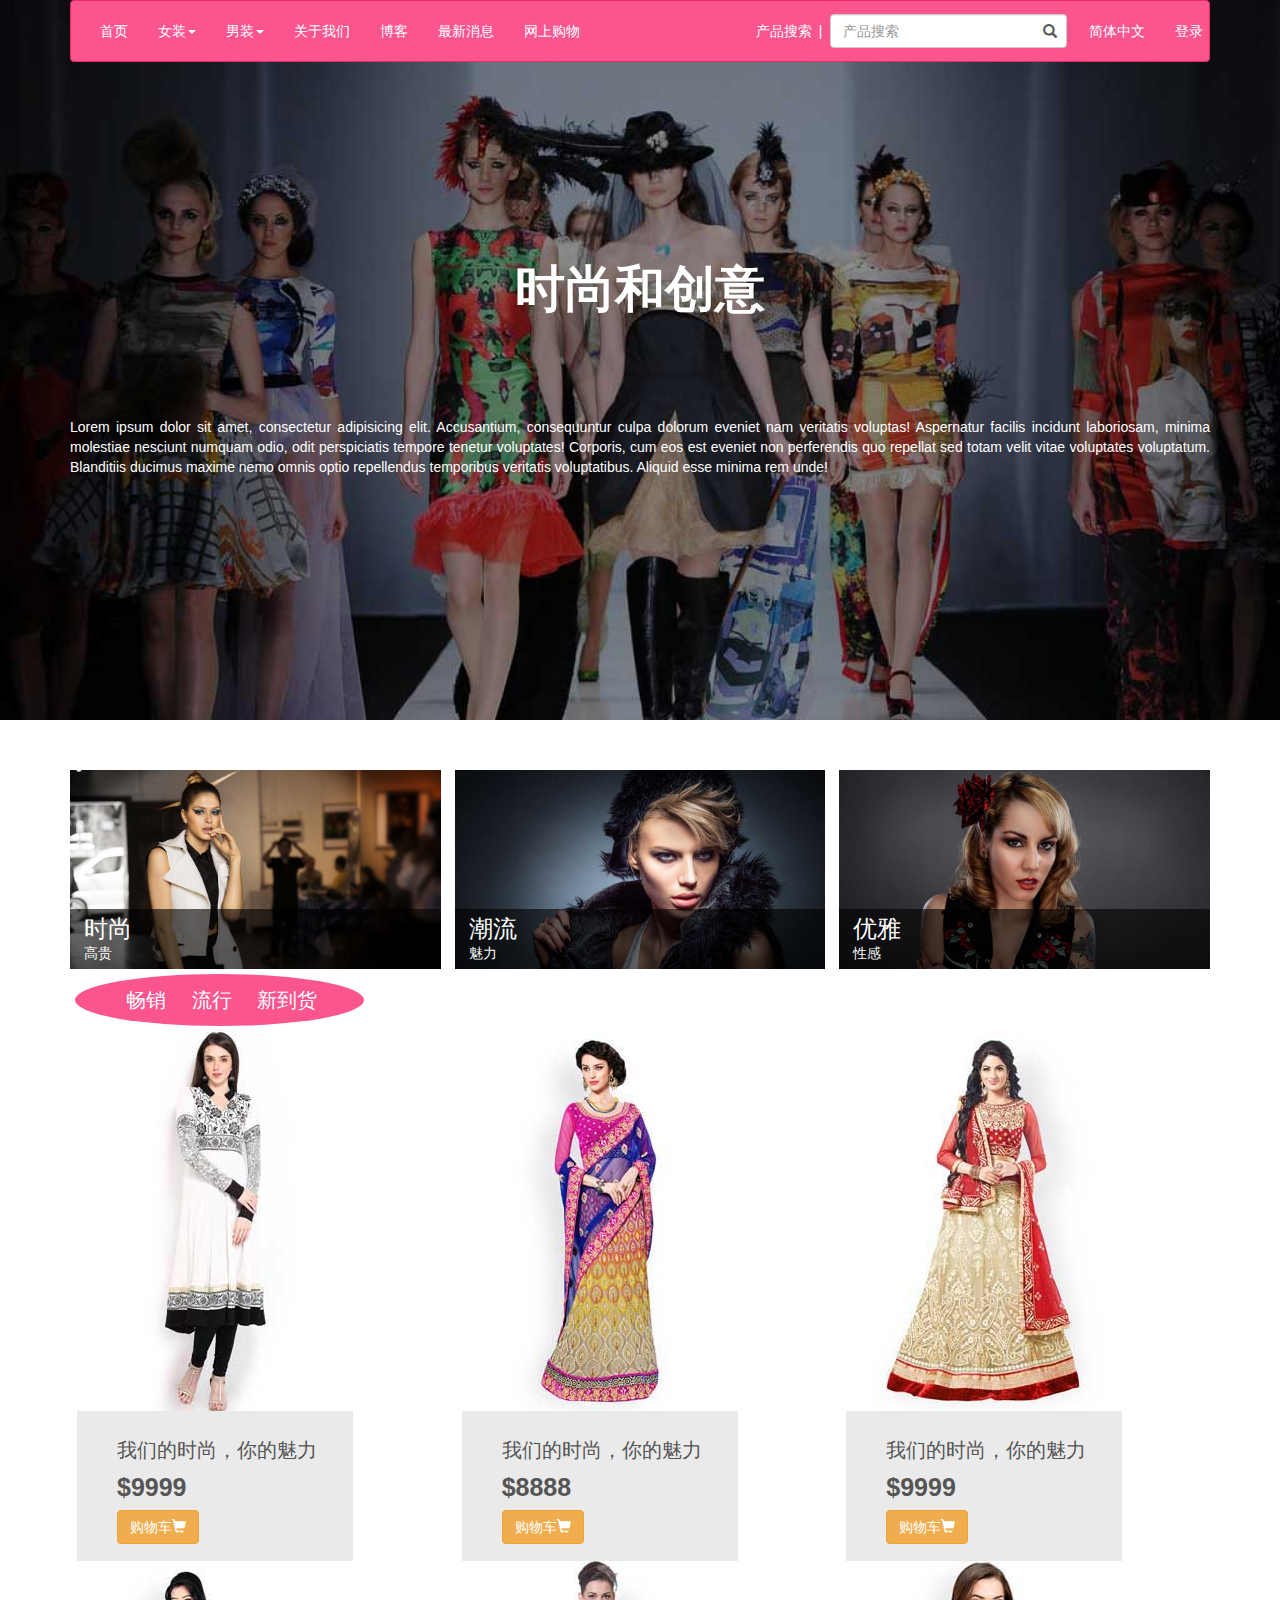
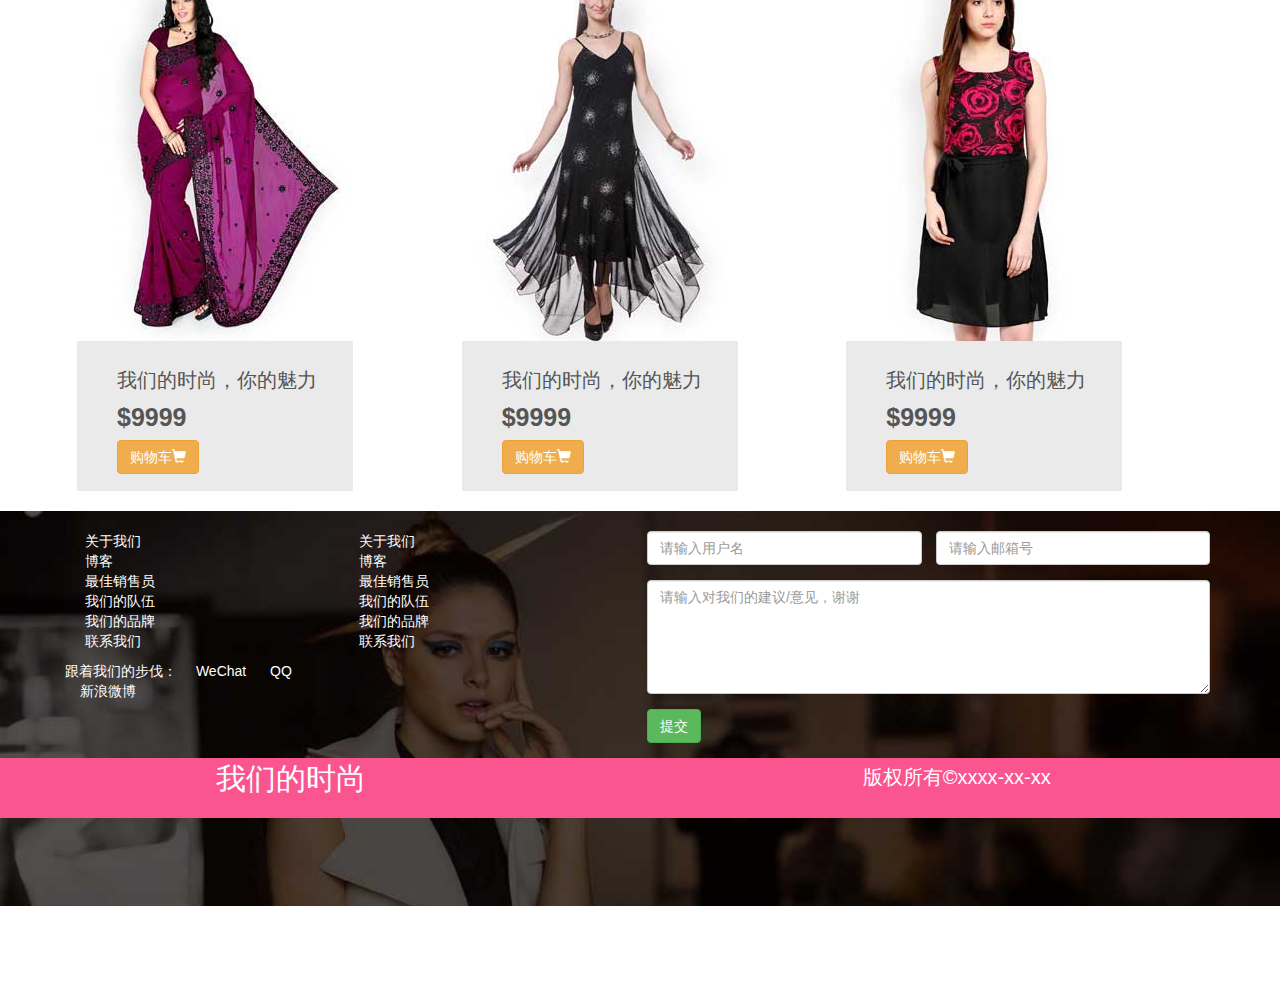
<file: index.html>
<!DOCTYPE html>
<html>
<head lang="en">
  <meta charset="utf-8">
  <meta http-equiv="X-UA-Compatible" content="IE=edge">
  <meta name="viewport" content="width=device-width, initial-scale=1">
  <title>电商网站-项目</title>
  <link href="css/bootstrap.css" rel="stylesheet">
  <link rel="stylesheet" href="css1/index.css"/>
  <!--[if lt IE 9]>
  <script src="js/html5shiv.min.js"></script>
  <script src="js/respond.min.js"></script>
  <![endif]-->
  <style>
    /*div{  border: 1px solid #000;}*/
  </style>
</head>
<body>
<!--header-->
  <div class="header">
    <div class="container">
      <!--导航条-->
      <div class="navbar navbar-default">
        <div class="container">
          <!--导航条头部 = 品牌 + 汉堡包-->
          <div class="navbar-header">
            <a class="navbar-brand" href="#"></a>
            <a class="navbar-toggle" href="#menu" data-toggle="collapse">
              <span class="icon-bar"></span>
              <span class="icon-bar"></span>
              <span class="icon-bar"></span>
            </a>
          </div>
          <!--导航条折叠部分-->
          <div id="menu" class="collapse navbar-collapse">
            <!--折叠部分左侧的导航菜单-->
            <ul class="nav navbar-nav">
              <li><a href="#" class="active">首页</a></li>
              <li class="dropdown">
                <a href="#" data-toggle="dropdown">女装<span class="caret"></span></a>
                <ul class="dropdown-menu">
                  <li><a href="product.html">上衣</a></li>
                  <li class="divider"></li>
                  <li><a href="product.html">裙子</a></li>
                  <li class="divider"></li>
                  <li><a href="product.html">裤子</a></li>
                  <li class="divider"></li>
                  <li><a href="product.html">鞋子</a></li>
                  <li class="divider"></li>
                  <li><a href="product.html">包包</a></li>
                  <li class="divider"></li>
                  <li><a href="product.html">配饰</a></li>
                </ul>
              </li>
              <li class="dropdown">
                <a href="#" data-toggle="dropdown">男装<span class="caret"></span></a>
                <ul class="dropdown-menu">
                  <li><a href="#">应季潮品</a></li>
                  <li class="divider"></li>
                  <li><a href="#">上衣</a></li>
                  <li class="divider"></li>
                  <li><a href="#">下装</a></li>
                  <li class="divider"></li>
                  <li><a href="#">鞋包</a></li>
                  <li class="divider"></li>
                  <li><a href="#">配饰</a></li>
                </ul>
              </li>
              <li><a href="#">关于我们</a></li>
              <li><a href="#">博客</a></li>
              <li><a href="#">最新消息</a></li>
              <li><a href="#">网上购物</a></li>
            </ul>
            <!--折叠部分右侧的导航菜单-->
            <ul class="nav navbar-nav navbar-right">
              <li><a href="#">简体中文</a></li>
              <li><a href="login.html">登录</a></li>
              <!--<li>-->
                <!--<p class="btn">购物车:<span class="glyphicon glyphicon-shopping-cart text-danger"></span></p>-->
              <!--</li>-->
            </ul>
            <!--折叠部分的表单-->
            <form class="navbar-form navbar-right">
              <div class="form-group has-feedback">
                <label class="sr-only" for="kw">搜索关键字：</label>
                <input class="form-control" id="kw" placeholder="产品搜索">
                <span class="glyphicon glyphicon-search form-control-feedback"></span>
              </div>
            </form>
            <!--折叠部分的文本-->
            <span class="navbar-text navbar-right">|</span>
            <!--折叠部分的超链接-->
            <a class="navbar-link navbar-text navbar-right" href="#">产品搜索</a>
          </div>
        </div>
      </div>
      <!--简单介绍内容-->
      <div class="hmain">
        <h1>时尚和创意</h1>
          <p class="text-justify">
            <span>Lorem ipsum dolor sit amet, consectetur adipisicing elit. Accusantium, consequuntur culpa dolorum eveniet nam veritatis voluptas! Aspernatur facilis incidunt laboriosam, minima molestiae nesciunt numquam odio, odit perspiciatis tempore tenetur voluptates!</span>
            <span>Corporis, cum eos est eveniet non perferendis quo repellat sed totam velit vitae voluptates voluptatum. Blanditiis ducimus maxime nemo omnis optio repellendus temporibus veritatis voluptatibus. Aliquid esse minima rem unde!</span>
          </p>
      </div>
    </div>
  </div>
<!--main-->
<div class="main">
  <div class="container">
    <!--三张简图-->
    <div class="s-img">
      <div class="row">
        <div class="col-sm-4 col-xs-12">
          <div class="s-imgs">
            <a href="product.html">
              <img src="img/b1.jpg" class="img-responsive" >
              <div class="img-main">
                <h3>时尚</h3>
                <p>高贵</p>
              </div>
            </a>
          </div>
        </div>
        <div class="col-sm-4 col-xs-12">
          <div class="s-imgs">
            <a href="product.html">
              <img src="img/b2.jpg" class="img-responsive" >
              <div class="img-main">
               <h3>潮流</h3>
               <p>魅力</p>
              </div>
            </a>
          </div>
        </div>
        <div class="col-sm-4 col-xs-12">
          <div class="s-imgs">
            <a href="#">
              <img src="img/b3.jpg" class="img-responsive" >
              <div class="img-main">
                <h3>优雅</h3>
                <p>性感</p>
              </div>
            </a>
          </div>
        </div>
      </div>
    </div>
    <!--产品内容信息-->
    <div class="product">
      <div class="container">
        <div class="row">
          <div class="col-xs-3 top-product">
            <ul class="list-unstyled list-inline">
              <li><a href="#">畅销</a></li>
              <li><a href="#">流行</a></li>
              <li><a href="#">新到货</a></li>
            </ul>
          </div>
        </div>
        <div class="row">
          <div class="col-md-4 col-xs-6">
            <a href="single.html">
              <div class="img-product img1">
                <div class="my-mask">
                  <button class="btn">现在下单</button>
                </div>
              </div>
            </a>
            <div class="message">
              <ul class="list-unstyled">
                <li><a href="product.html">我们的时尚，你的魅力</a></li>
                <li>$9999</li>
                <li><a href="car.html" class="btn btn-warning">购物车<span class="glyphicon glyphicon-shopping-cart"></span></a>
                </li>
              </ul>
            </div>
          </div>
          <div class="col-md-4 col-xs-6">
            <a href="single.html">
              <div class="img-product img2">
                <div class="my-mask">
                  <button class="btn">现在下单</button>
                </div>
              </div>
            </a>
            <div class="message">
              <ul class="list-unstyled">
                <li><a href="product.html">我们的时尚，你的魅力</a></li>
                <li>$8888</li>
                <li><a href="car.html" class="btn btn-warning">购物车<span class="glyphicon glyphicon-shopping-cart"></span></a>
                </li>
              </ul>
            </div>
          </div>
          <div class="col-md-4 col-xs-6">
            <a href="single.html">
              <div class="img-product img3">
                <div class="my-mask">
                  <button class="btn">现在下单</button>
                </div>
              </div>
            </a>
            <div class="message">
              <ul class="list-unstyled">
                <li><a href="product.html">我们的时尚，你的魅力</a></li>
                <li>$9999</li>
                <li><a href="car.html" class="btn btn-warning">购物车<span class="glyphicon glyphicon-shopping-cart"></span></a>
                </li>
              </ul>
            </div>
          </div>
          <div class="col-md-4 col-xs-6">
            <a href="single.html">
              <div class="img-product img4">
                <div class="my-mask">
                  <button class="btn">现在下单</button>
                </div>
              </div>
            </a>
            <div class="message">
              <ul class="list-unstyled">
                <li><a href="product.html">我们的时尚，你的魅力</a></li>
                <li>$9999</li>
                <li><a href="car.html" class="btn btn-warning">购物车<span class="glyphicon glyphicon-shopping-cart"></span></a>
                </li>
              </ul>
            </div>
          </div>
          <div class="col-md-4 col-xs-6">
            <a href="single.html">
              <div class="img-product img5">
                <div class="my-mask">
                  <button class="btn">现在下单</button>
                </div>
              </div>
            </a>
            <div class="message">
              <ul class="list-unstyled">
                <li><a href="product.html">我们的时尚，你的魅力</a></li>
                <li>$9999</li>
                <li><a href="car.html" class="btn btn-warning">购物车<span class="glyphicon glyphicon-shopping-cart"></span></a>
                </li>
              </ul>
            </div>
          </div>
          <div class="col-md-4 col-xs-6">
            <a href="single.html">
              <div class="img-product img6">
                <div class="my-mask">
                  <button class="btn">现在下单</button>
                </div>
              </div>
            </a>
            <div class="message">
              <ul class="list-unstyled">
                <li><a href="product.html">我们的时尚，你的魅力</a></li>
                <li>$9999</li>
                <li><a href="car.html" class="btn btn-warning">购物车<span class="glyphicon glyphicon-shopping-cart"></span></a>
                </li>
              </ul>
            </div>
          </div>
        </div>
      </div>
    </div>
  </div>
</div>
<!--footer-->
<div class="footer">
  <div class="container">
    <!--底部信息-->
    <div class="row">
      <div class="col-md-6 com-sx-12">
        <div class="row">
          <div class="col-md-6 com-sx-12">
            <ul class="list-unstyled">
              <li><a href="#">关于我们</a></li>
              <li><a href="#">博客</a></li>
              <li><a href="#">最佳销售员</a></li>
              <li><a href="#">我们的队伍</a></li>
              <li><a href="#">我们的品牌</a></li>
              <li><a href="#">联系我们</a></li>
              </ul>
            <ul class="list-unstyled list-inline">
              跟着我们的步伐：
              <li><a href="#">WeChat</a></li>
              <li><a href="#">QQ</a></li>
              <li><a href="#">新浪微博</a></li>
            </ul>
          </div>
          <div class="col-md-6 com-sx-12">
            <ul class="list">
              <li><a href="#">关于我们</a></li>
              <li><a href="#">博客</a></li>
              <li><a href="#">最佳销售员</a></li>
              <li><a href="#">我们的队伍</a></li>
              <li><a href="#">我们的品牌</a></li>
              <li><a href="#">联系我们</a></li>
            </ul>
          </div>
        </div>
      </div>
      <div class="col-md-6 com-sx-12">
        <div class="form-horizontal">
          <div class="form-group">
             <div class="col-xs-6">
               <label for="un" class="sr-only"> 用户名：</label>
               <input id="un" class="form-control" placeholder="请输入用户名"/>
             </div>
             <div class="col-xs-6">
               <label for="em" class="sr-only"> 邮箱：</label>
               <input id="em" class="form-control" placeholder="请输入邮箱号"/>
             </div>
          </div>
          <div class="form-group">
            <div class="col-xs-12">
             <textarea class="form-control" rows="5" placeholder="请输入对我们的建议/意见，谢谢"></textarea>
              </div>
          </div>
          <div class="form-group">
            <div class="col-xs-12">
              <a href="3" class="btn btn-success" type="submit">提交</a>
            </div>
          </div>
        </div>
      </div>
    </div>
  </div>
    <!--版权所有信息-->
    <div class="foot-logo">
      <div class="row">
        <div class="col-sm-12 col-md-4 col-md-offset-2">
          <a href="#">我们的时尚</a>
        </div>
        <div class="col-sm-12 col-md-4 col-md-offset-2">
          <p>版权所有©xxxx-xx-xx</p>
        </div>
      </div>
    </div>
</div>
<script src="js/jquery-1.11.3.js"></script>
<script src="js/bootstrap.js"></script>
<script src="js/bootlint.js"></script>
<script>
//       bootlint.showLintReportForCurrentDocument([]);
</script>
</body>
</html>
</file>
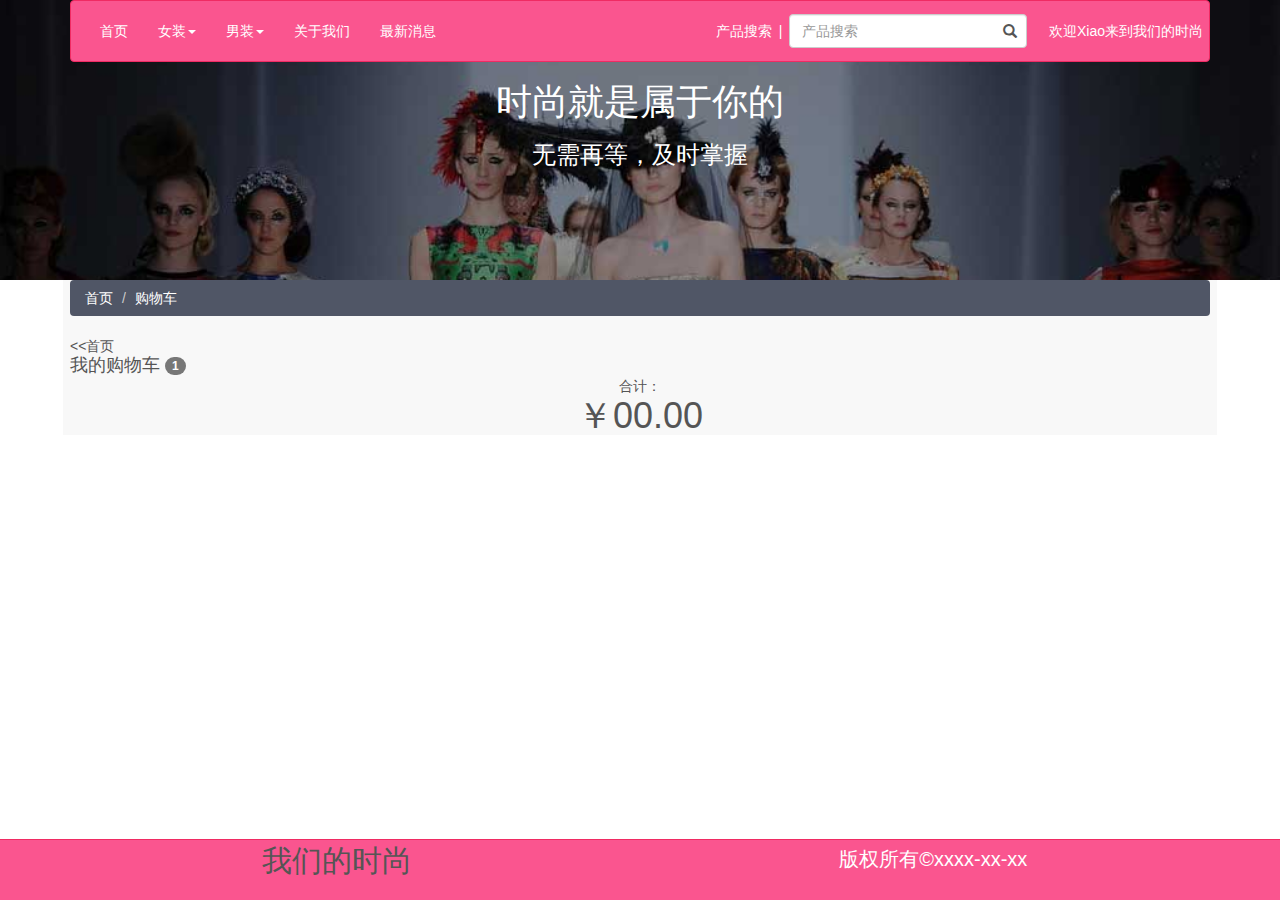
<file: car.html>
<!DOCTYPE html>
<html>
<head lang="en">
  <meta charset="UTF-8">
  <title></title>
  <link href="css/bootstrap.css" rel="stylesheet">
  <link rel="stylesheet" href="css1/index.css"/>
</head>
<body>
<div id="header"></div>
<div class="container" id="car_container">
  <ul class="breadcrumb" >
    <li><a href="index.html">首页</a></li>
    <li><a href="#">购物车</a></li>
  </ul>
  <a href="index.html">&lt;&lt;首页</a>
  <h4>我的购物车 <span class="badge">1</span></h4>
  <div id="cart"></div>

<div class="text-center">
  合计：<h1>￥00.00</h1>
</div>







</div>
<div id="footer"></div>
<script src="js/jquery-1.11.3.js"></script>
<script src="js/main.js"></script>
<script src="js/car.js"></script>
<script src="js/bootstrap.js"></script>
</body>
</html>
</file>
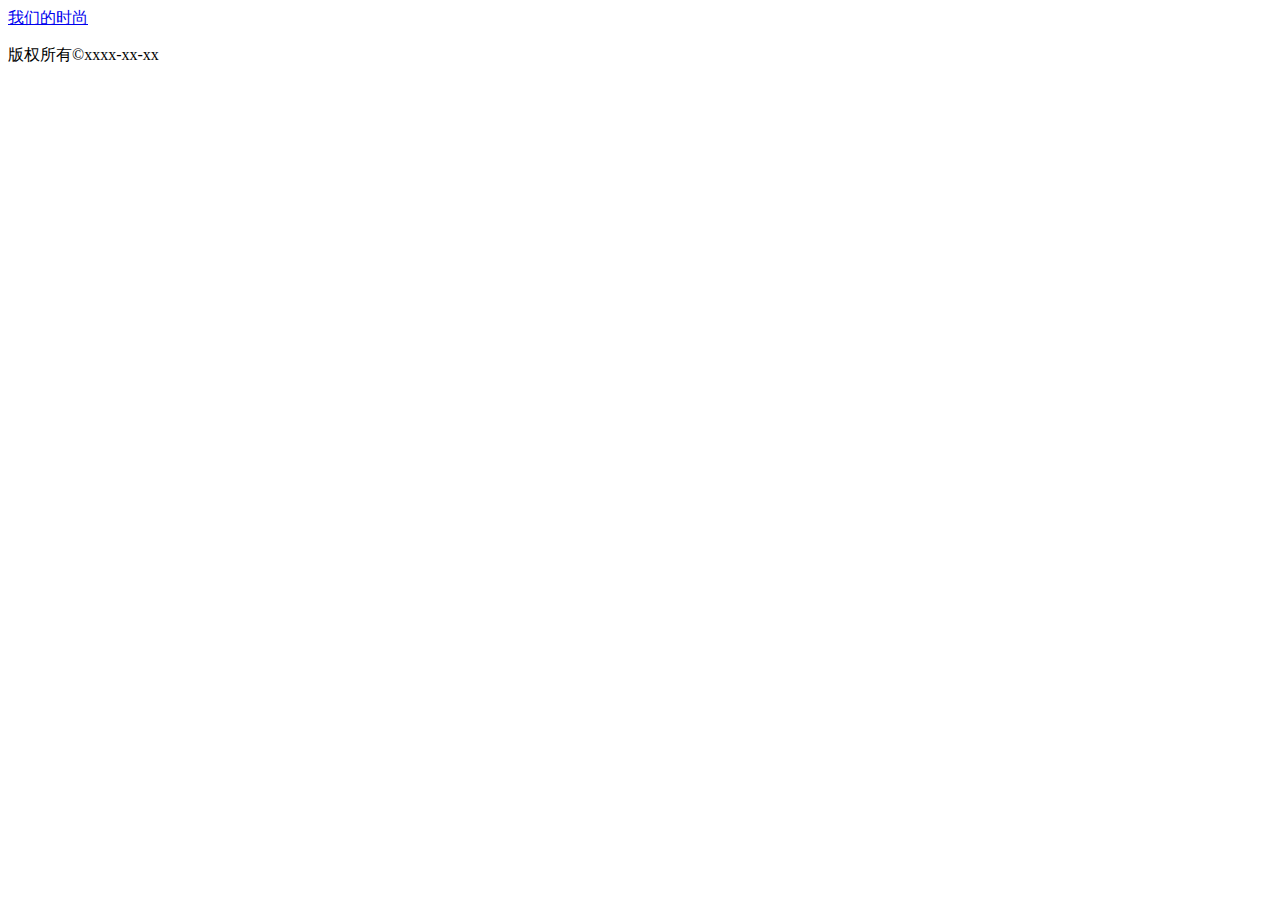
<file: footer.html>
<!DOCTYPE html>
<html>
<head lang="en">
  <meta charset="UTF-8">
  <title></title>
</head>
<body>

<div class="navbar navbar-fixed-bottom navbar-default">

  <div class="container">
    <!--版权所有信息-->
    <div class="foot-logo">
      <div class="row">
        <div class="col-sm-12 col-md-4 col-md-offset-2">
          <a href="#">我们的时尚</a>
        </div>
        <div class="col-sm-12 col-md-4 col-md-offset-2">
          <p>版权所有©xxxx-xx-xx</p>
        </div>
      </div>
    </div>
  </div>


</div>
</body>
</html>
</file>
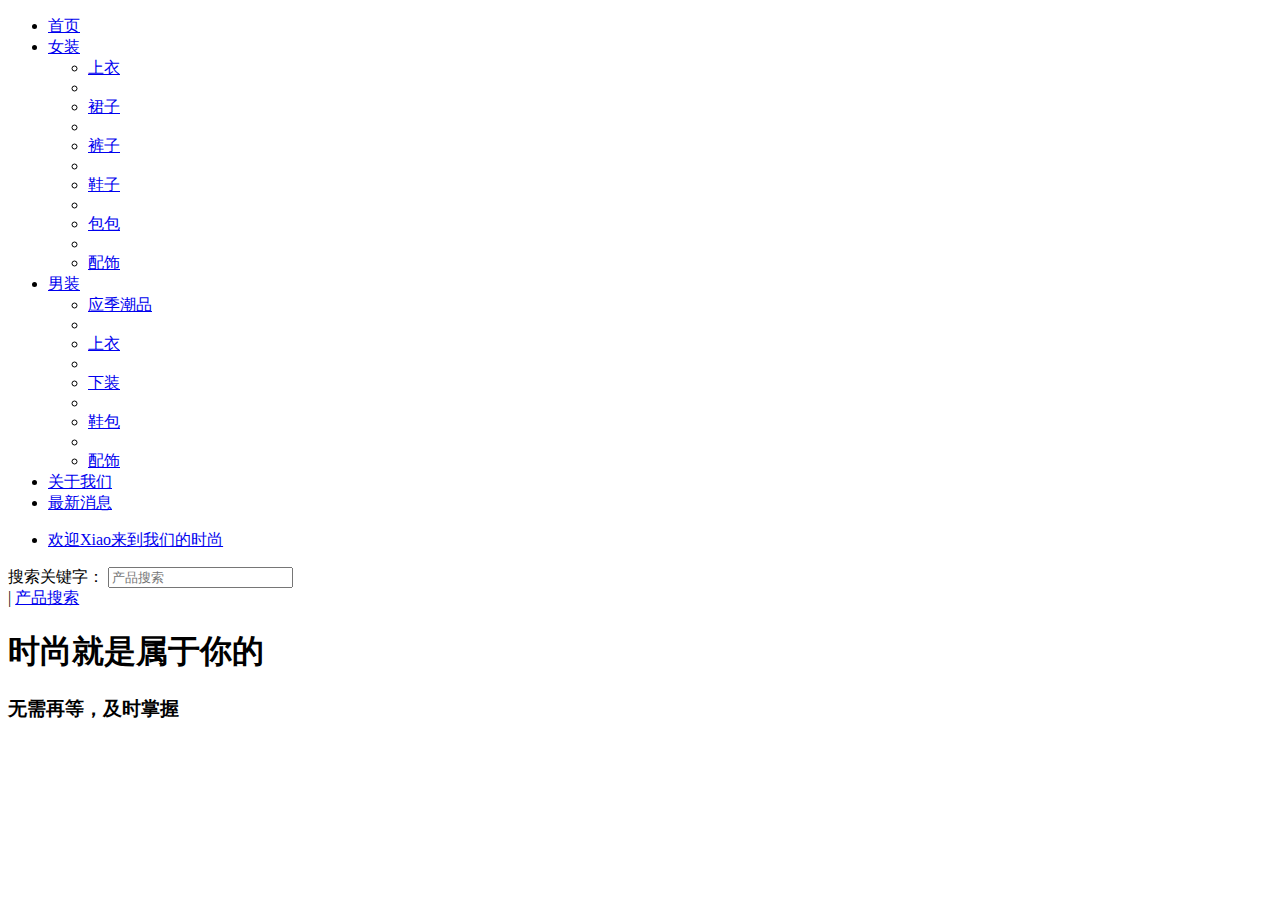
<file: header.html>
<!DOCTYPE html>
<html>
<head lang="en">
  <meta charset="UTF-8">
  <title></title>
</head>
<body>
<!--header-->
<div class="other_header">
  <div class="container">
    <!--导航条-->
    <div class="navbar navbar-default">
      <div class="container">
        <!--导航条头部 = 品牌 + 汉堡包-->
        <div class="navbar-header">
          <a class="navbar-brand" href="#"></a>
          <a class="navbar-toggle" href="#menu" data-toggle="collapse">
            <span class="icon-bar"></span>
            <span class="icon-bar"></span>
            <span class="icon-bar"></span>
          </a>
        </div>
        <!--导航条折叠部分-->
        <div id="menu" class="collapse navbar-collapse">
          <!--折叠部分左侧的导航菜单-->
          <ul class="nav navbar-nav">
            <li><a href="#" class="active">首页</a></li>
            <li class="dropdown">
              <a href="#" data-toggle="dropdown">女装<span class="caret"></span></a>
              <ul class="dropdown-menu">
                <li><a href="#">上衣</a></li>
                <li class="divider"></li>
                <li><a href="#">裙子</a></li>
                <li class="divider"></li>
                <li><a href="#">裤子</a></li>
                <li class="divider"></li>
                <li><a href="#">鞋子</a></li>
                <li class="divider"></li>
                <li><a href="#">包包</a></li>
                <li class="divider"></li>
                <li><a href="#">配饰</a></li>
              </ul>
            </li>
            <li class="dropdown">
              <a href="#" data-toggle="dropdown">男装<span class="caret"></span></a>
              <ul class="dropdown-menu">
                <li><a href="#">应季潮品</a></li>
                <li class="divider"></li>
                <li><a href="#">上衣</a></li>
                <li class="divider"></li>
                <li><a href="#">下装</a></li>
                <li class="divider"></li>
                <li><a href="#">鞋包</a></li>
                <li class="divider"></li>
                <li><a href="#">配饰</a></li>
              </ul>
            </li>
            <li><a href="#">关于我们</a></li>
            <li><a href="#">最新消息</a></li>
          </ul>
          <!--折叠部分右侧的导航菜单-->
          <ul class="nav navbar-nav navbar-right">
            <li><a href="index.html">欢迎Xiao来到我们的时尚</a></li>
            <!--<li id="shopping">-->
              <!--<a href="car.html">购物车:<span class="glyphicon glyphicon-shopping-cart text-danger"></span><span class="badge">1</span></a>-->
            </li>
          </ul>
          <!--折叠部分的表单-->
          <form class="navbar-form navbar-right">
            <div class="form-group has-feedback">
              <label class="sr-only" for="kw">搜索关键字：</label>
              <input class="form-control" id="kw" placeholder="产品搜索">
              <a href="#"><span class="glyphicon glyphicon-search form-control-feedback"></span></a>
            </div>
          </form>
          <!--折叠部分的文本-->
          <span class="navbar-text navbar-right">|</span>
          <!--折叠部分的超链接-->
          <a class="navbar-link navbar-text navbar-right" href="#">产品搜索</a>
        </div>
      </div>
    </div>
    <div class="header_text_lg">
      <h1>时尚就是属于你的</h1>
      <h3>无需再等，及时掌握</h3>
    </div>
  </div>
</div>

</body>
</html>
</file>
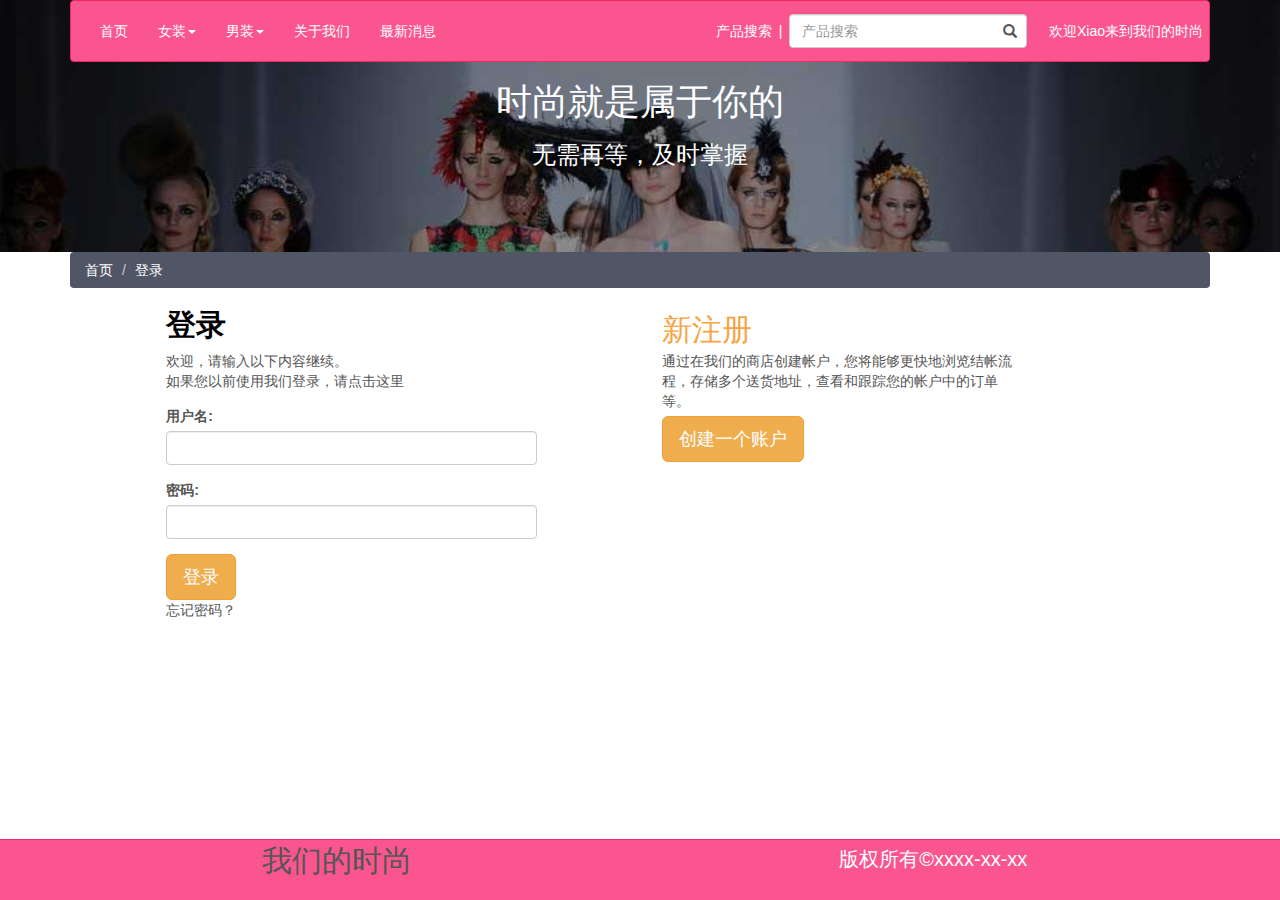
<file: login.html>
<!DOCTYPE html>
<html>
<head lang="en">
  <meta charset="UTF-8">
  <title></title>
  <link href="css/bootstrap.css" rel="stylesheet">
  <link rel="stylesheet" href="css1/index.css"/>
</head>
<body>
<div id="header"></div>


<div class="login">
  <div class="container">
        <ul class="breadcrumb" >
          <li><a href="index.html">首页</a></li>
          <li><a href="#">登录</a></li>
        </ul>
    <div class="row login1" >
      <form class="col-md-4 col-sm-12 col-md-offset-1" method="post"><!--??method="post"密码-->
         <div class="form-group">
           <h2>登录</h2>
           <p>欢迎，请输入以下内容继续。</p>
           <p>如果您以前使用我们登录，<a href="#">请点击这里</a></p>
         </div>
          <div class="form-group">
            <label class="control-label">用户名:</label>
            <input class="form-control" type="text" />
            <span class="help-block"></span>
          </div>
          <div class="form-group">
            <label class="control-label">密码:</label>
            <input class="form-control" type="password" />
            <span class="help-block"></span>
          </div>
        <div class="form-group">
          <a href="#" class="btn btn-warning btn-lg">登录</a>
          <p><a href="#">忘记密码？</a></p>
        </div>
      </form>
      <div class="col-md-4 col-sm-12 col-md-offset-1">
        <ul class="list-unstyled">
        <li><h2>新注册</h2></li>
        <li><p>通过在我们的商店创建帐户，您将能够更快地浏览结帐流程，存储多个送货地址，查看和跟踪您的帐户中的订单等。</p></li>
       <li><a href="register.html" class="btn btn-lg btn-warning">创建一个账户</a></li>
        </ul>
      </div>
    </div>
  </div>
</div>




<div id="footer"></div>
<script src="js/jquery-1.11.3.js"></script>
<script src="js/main.js"></script>
<script src="js/bootstrap.js"></script>
</body>
</html>
</file>
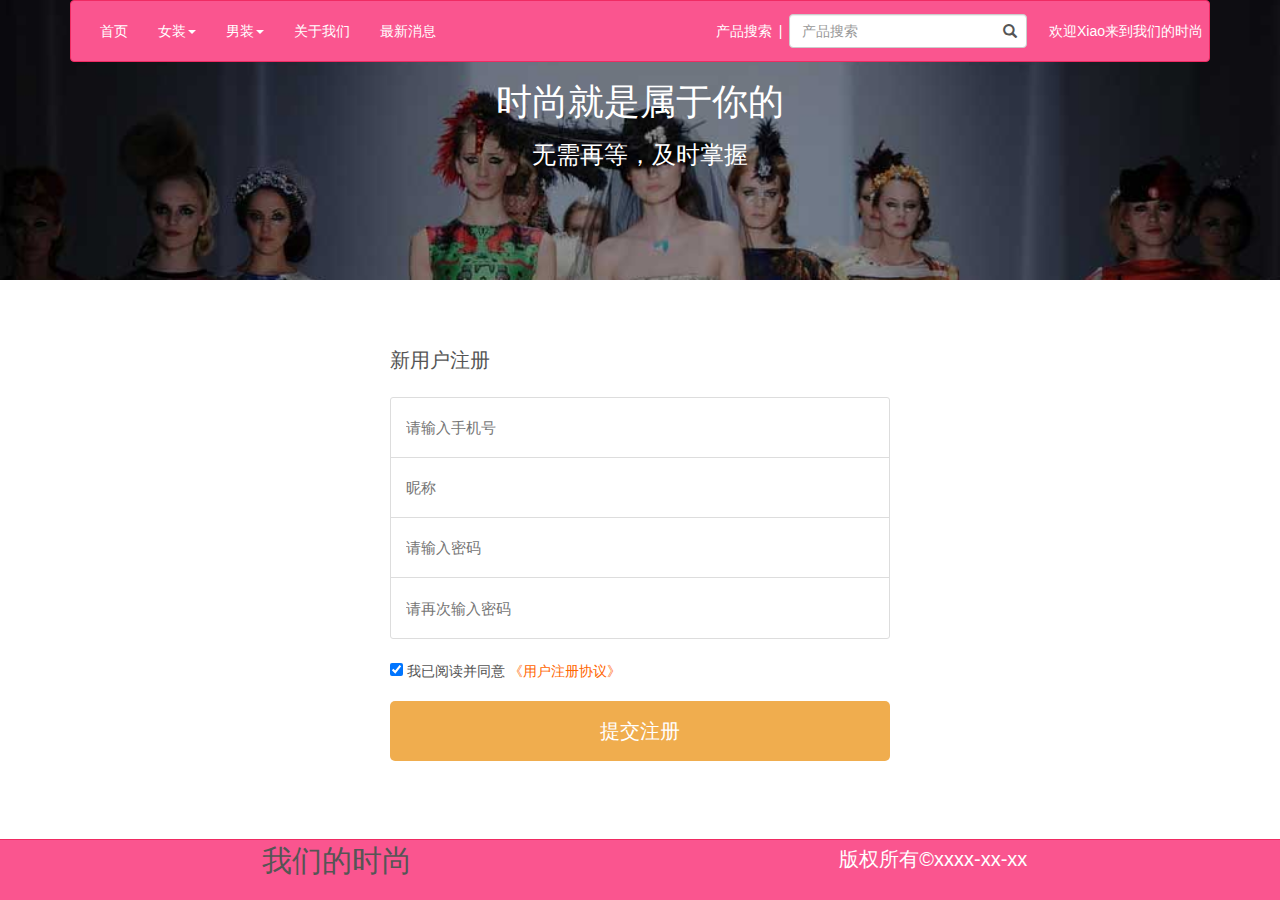
<file: register.html>
<!DOCTYPE html>
<html>
<head lang="en">
  <meta charset="UTF-8">
  <title></title>
  <link href="css/bootstrap.css" rel="stylesheet">
  <link rel="stylesheet" href="css1/index.css"/>
</head>
<body>

<!--header-->
<header id="header"></header>
<!--主体内容-->
<div class="register">
  <h2 class="clearfloat"><span>新用户注册</span></h2>
  <ul>
    <li>
      <input type="text" placeholder="请输入手机号" id="phone_number"/>
      <span></span>
      <i></i>
    </li>
    <li>
      <input type="text" placeholder="昵称" id="nickname"/>
    </li>
    <li>
      <input type="password" placeholder="请输入密码" id="pwd1Phone"0/>
      <span></span>
      <i></i>
    </li>
    <li>
      <input type="password" placeholder="请再次输入密码" id="pwd2Phone"/>
      <span></span>
      <i></i>
    </li>
  </ul>
  <p><input type="checkbox" id="ucheckbox" checked/> 我已阅读并同意 <a href="">《用户注册协议》</a></p>
  <button type="button" id="register">提交注册</button>
</div>

<footer id="footer"></footer>

<script src="js/jquery-1.11.3.js"></script>
<script src="js/main.js"></script>
<script src="js/register.js"></script>
<script src="js/bootstrap.js"></script>
</body>
</html>
</file>
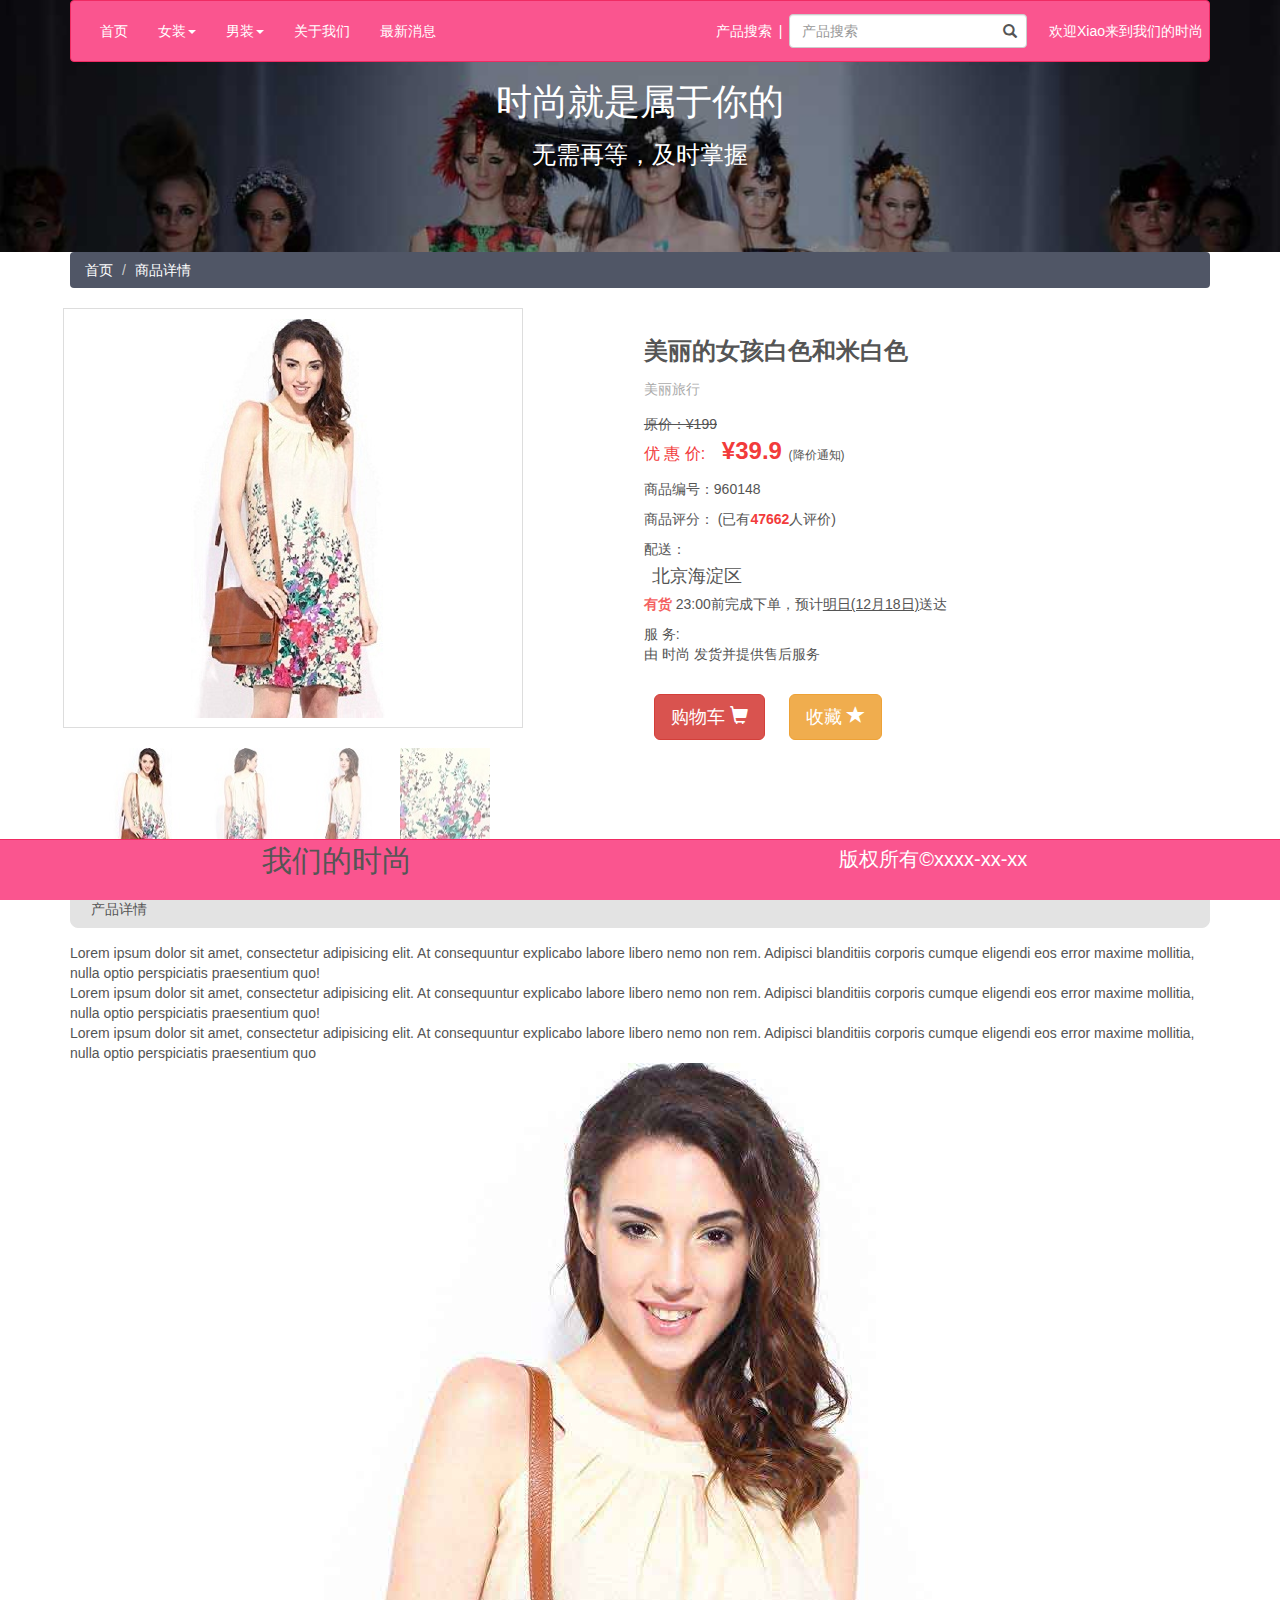
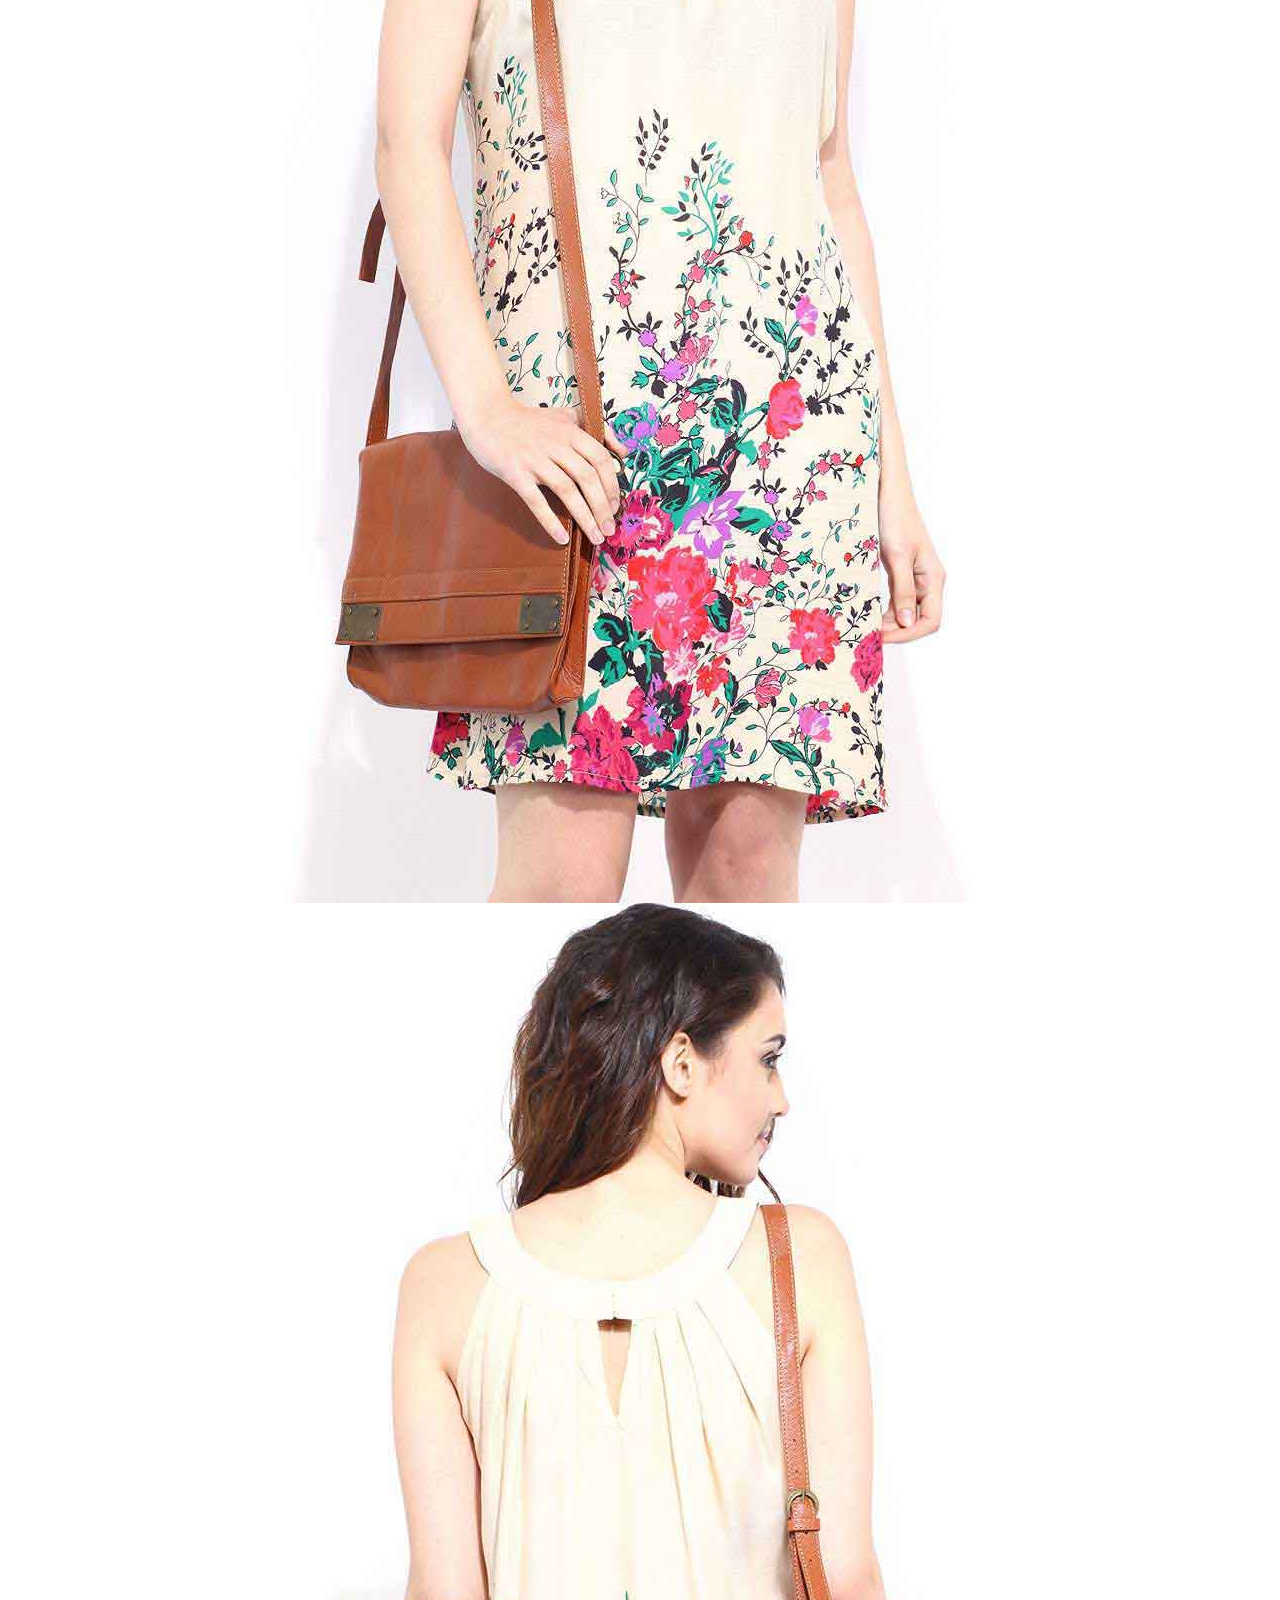
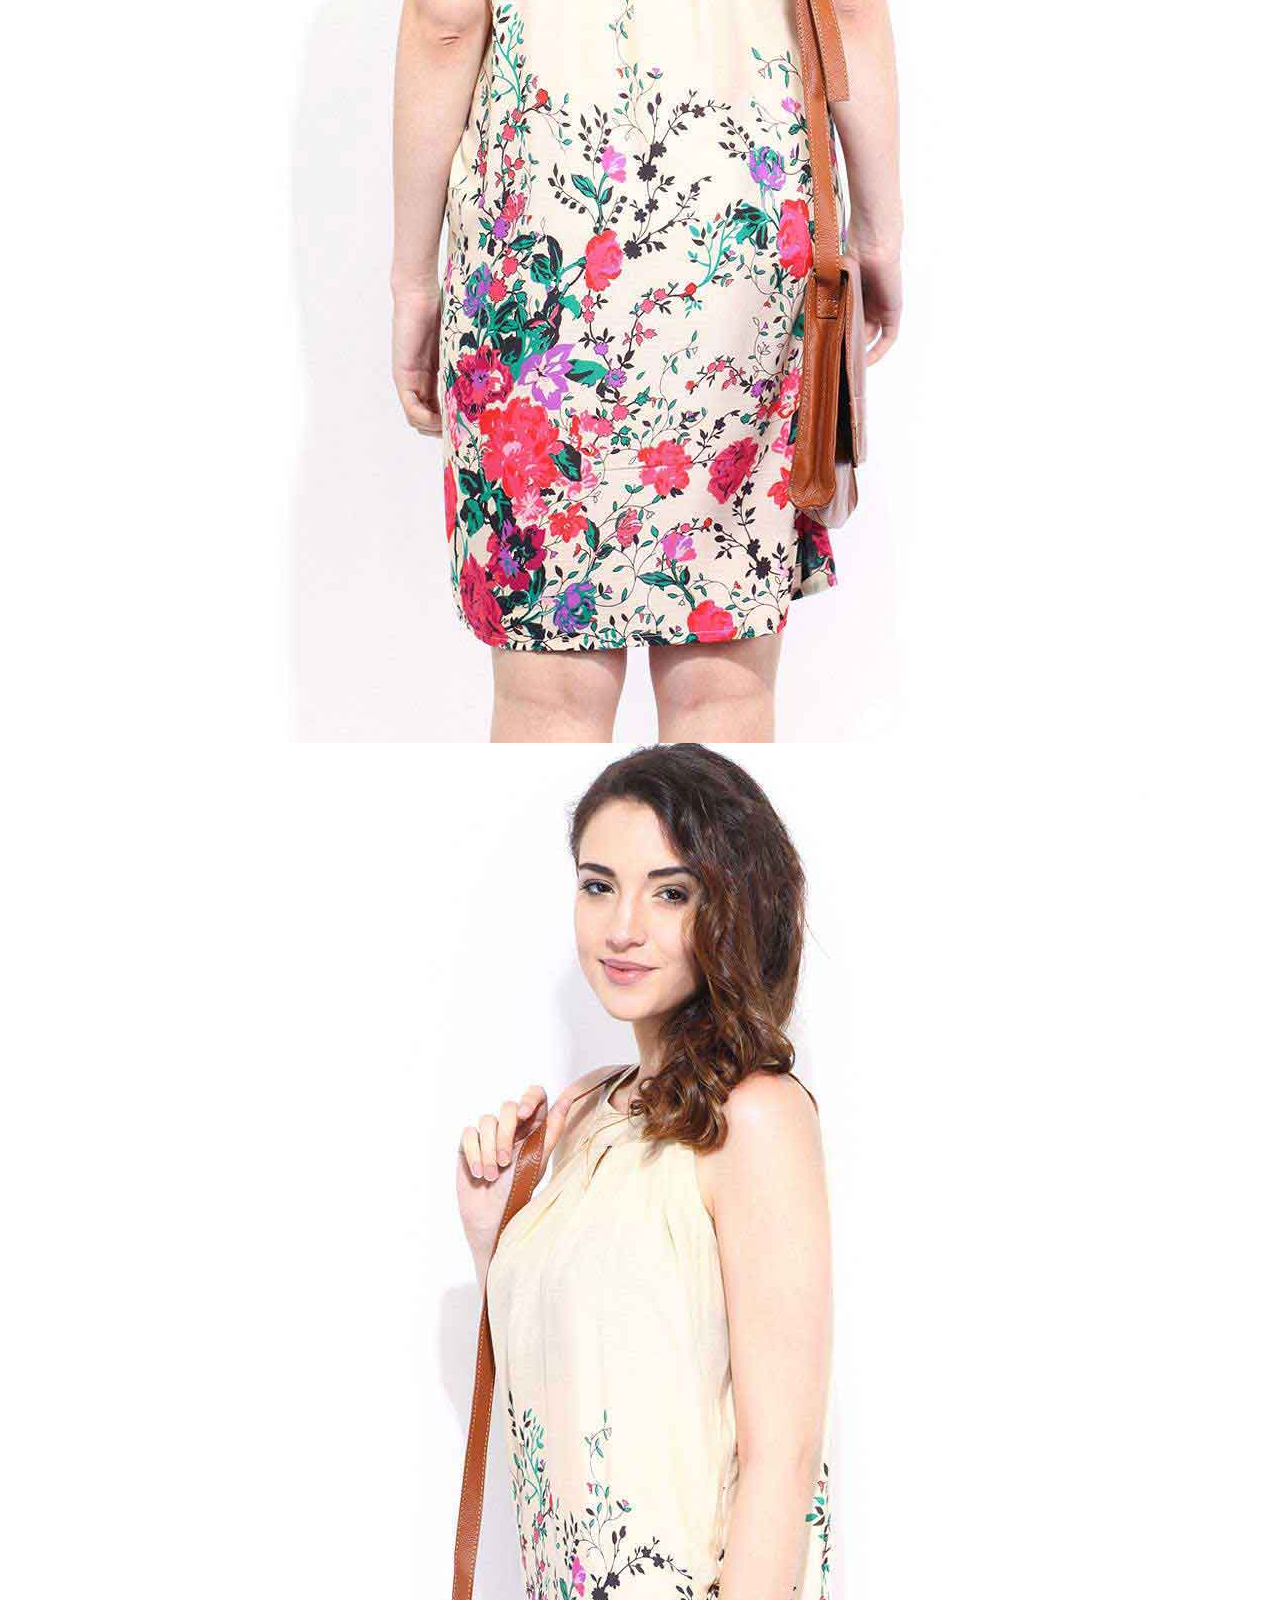
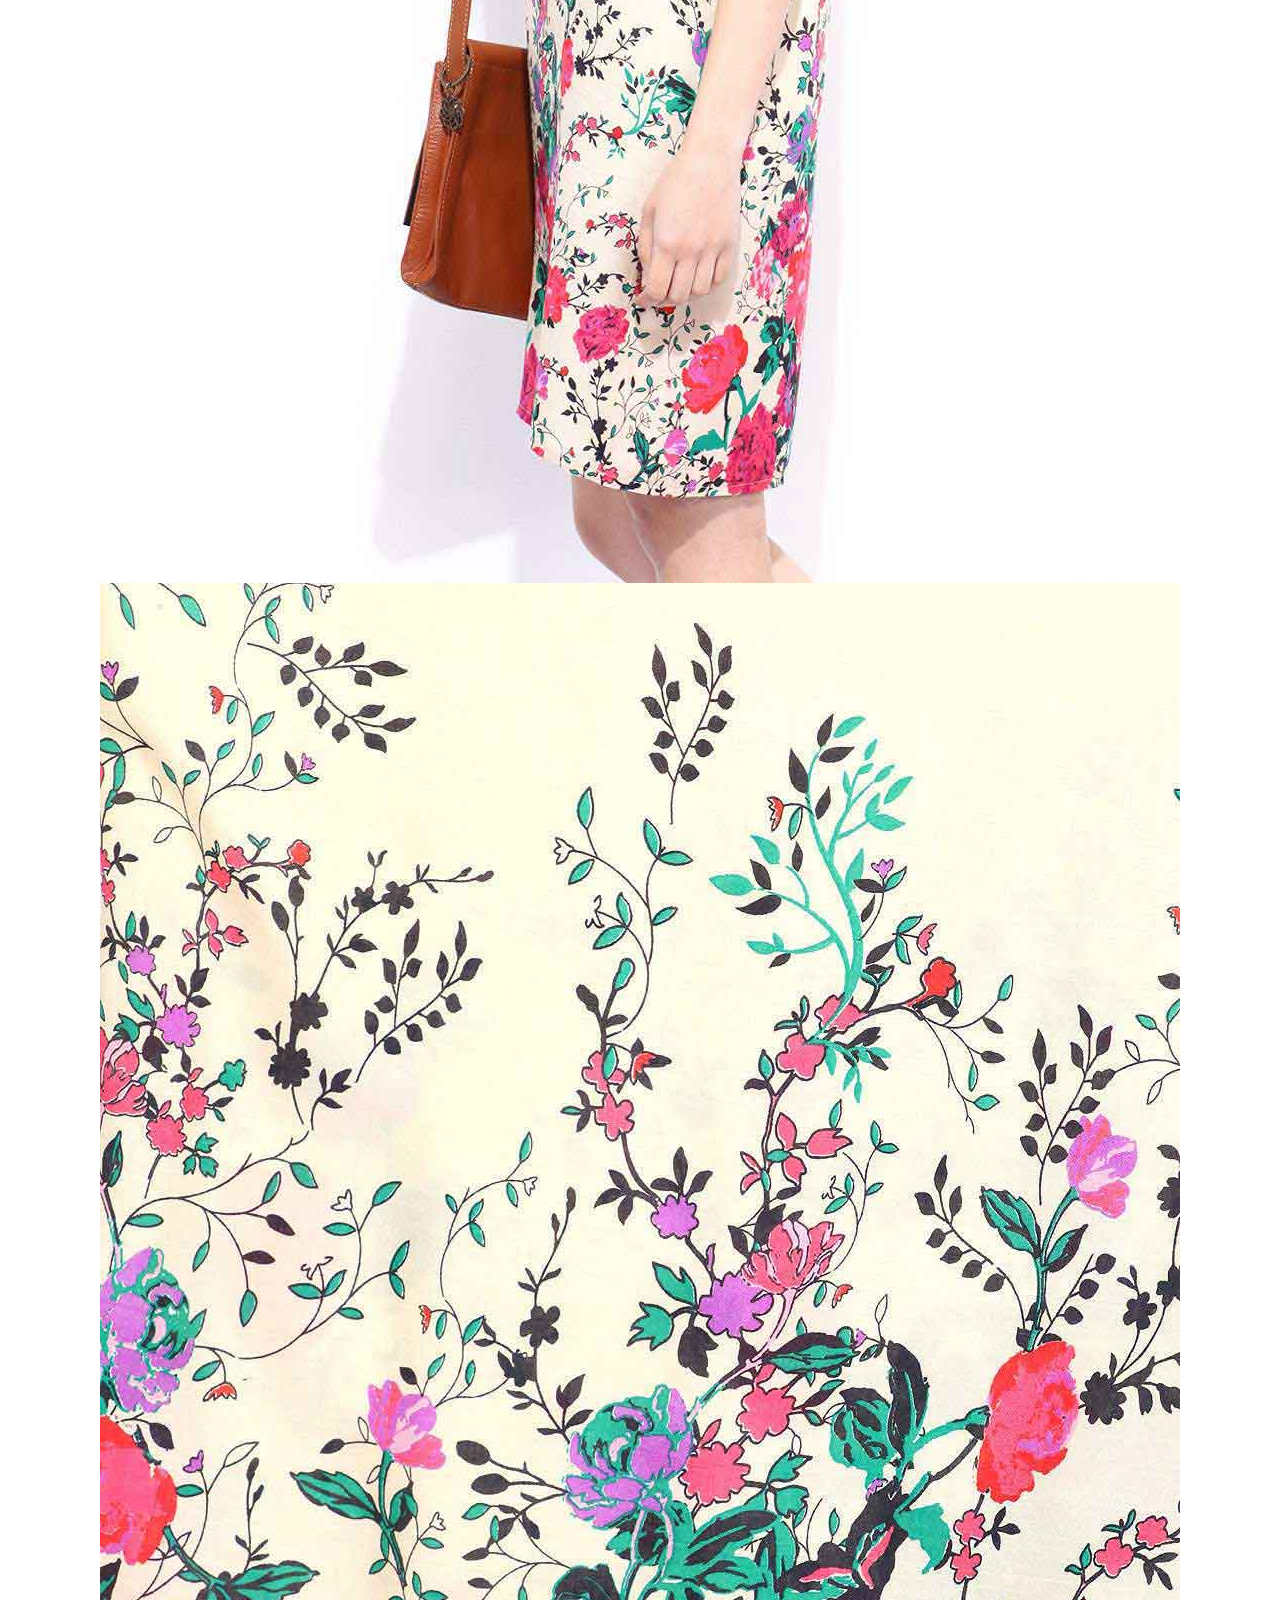
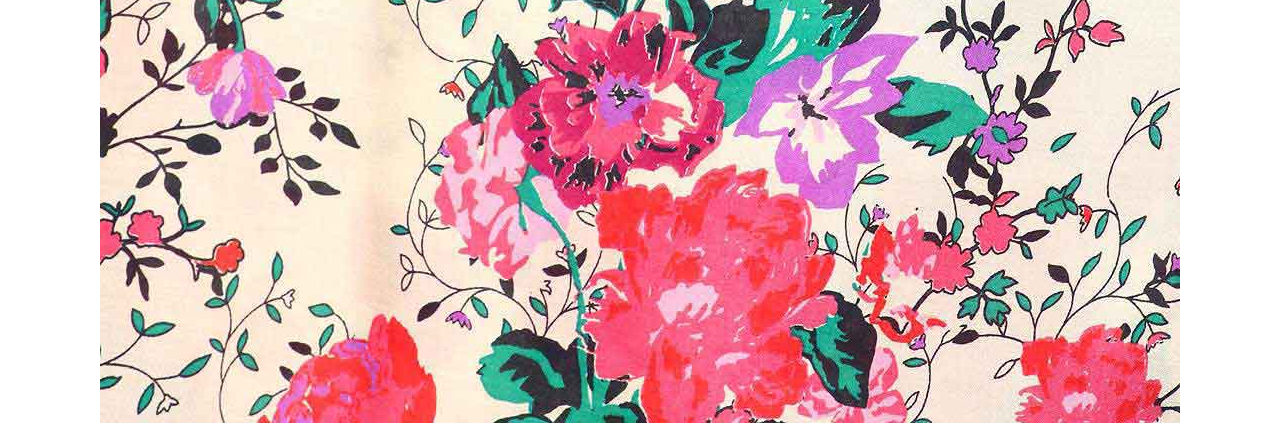
<file: single.html>
<!DOCTYPE html>
<html>
<head lang="en">
	<meta charset="UTF-8">
	<title></title>
	<link href="css/bootstrap.css" rel="stylesheet">
	<link rel="stylesheet" href="css1/index.css"/>
</head>
<body>
<div id="header"></div>

<!--面包屑-->
<div class="login">
	<div class="container">
		<ul class="breadcrumb" >
			<li><a href="index.html">首页</a></li>
			<li><a href="#">商品详情</a></li>
		</ul>
	<!-- 商品详情左侧 -->
	<!--2.产品简介-->
			<div id="preview" class="row">
				<!--3.左侧 相关信息-->
				<div id="preview_img" class="col-sm-5 col-xs-12">
					<div class="row bgimg">
						<div class="col-xs-12">
							<img src="img/s11.jpg"/>
						</div>
					</div>
					<div id="preview-imgfd">
						<div class="img_scroll">
							<ul>
								<li class="current">
										<img src="img/s1.jpg">
								</li>
								<li>
										<img src="img/s2.jpg">
								</li>
								<li>
										<img src="img/s3.jpg">
								</li>
								<li>
										<img src="img/s4.jpg">
								</li>
							</ul>
						</div>
					</div>
				</div>
				<div id="detail" class="col-sm-7 col-xs-12">
					<h3>美丽的女孩白色和米白色</h3>
						<p>美丽旅行</p>

					<!-- 2、基本信息 -->
					<ul id="summary">
						<li id="summary_1">
							<s>原价：&yen;199</s>
							<div>
								<span>优&nbsp;惠&nbsp;价:</span>
								<b>&yen;39.9</b>
								<a href="#">
									(降价通知)
								</a>
							</div>
						</li>
						<li id="summary_2">
							商品编号：960148
						</li>
						<li id="summary_3">
							商品评分：
								<span></span>
								<a href="#">
									(已有<b>47662</b>人评价)
								</a>
						</li>
						<li id="summary_4">
							<span>配送：</span>
							<div>
								<h4>北京海淀区</h4>
								<b>有货</b>
								23:00前完成下单，预计<u>明日(12月18日)</u>送达
							</div>
						</li>
						<li id="summary_5">
							<p>服&nbsp;务:</p>
							<div>由 时尚 发货并提供售后服务</div>
						</li>
						<li id="summary_6">
							<button class="btn btn-danger btn-lg">购物车
							<span class="glyphicon glyphicon-shopping-cart"></span>
							</button>
							<button class="btn btn-warning btn-lg">收藏
							<span class="glyphicon glyphicon-star"></span>
							</button>
						</li>
					</ul>
				</div>
			</div>
			<div id="product_details">
				<p>产品详情</p>
				<span>
					Lorem ipsum dolor sit amet, consectetur adipisicing elit. At consequuntur explicabo labore libero nemo non rem. Adipisci blanditiis corporis cumque eligendi eos error maxime mollitia, nulla optio perspiciatis praesentium quo!
					<p>Lorem ipsum dolor sit amet, consectetur adipisicing elit. At consequuntur explicabo labore libero nemo non rem. Adipisci blanditiis corporis cumque eligendi eos error maxime mollitia, nulla optio perspiciatis praesentium quo!</p>Lorem ipsum dolor sit amet, consectetur adipisicing elit. At consequuntur explicabo labore libero nemo non rem. Adipisci blanditiis corporis cumque eligendi eos error maxime mollitia, nulla optio perspiciatis praesentium quo<!doctype html>
					<html lang="en">
					<head>
						<meta charset="UTF-8">
						<title>Document</title>
					</head>
					<body>
					
					</body>
					</html>
				</span>
				<ul>
					<li><img src="img/r1.jpg" alt=""/></li>
					<li><img src="img/r2.jpg" alt=""/></li>
					<li><img src="img/r3.jpg" alt=""/></li>
					<li><img src="img/r4.jpg" alt=""/></li>
				</ul>
			</div>
		</div>
</div>
	<div id="footer"></div>
<script src="js/jquery-1.11.3.js"></script>
<script src="js/main.js"></script>
<script src="js/bootstrap.js"></script>


</body>
</html>
</file>
<file: css1/index.css>
body{
  font-family: 'Arimo', sans-serif;
  background: #fff;
  margin:0;
  box-sizing: border-box;
  margin-bottom: 100px;
}
body a{
  transition:0.5s all;
  -webkit-transition:0.5s all;
  -moz-transition:0.5s all;
  -o-transition:0.5s all;
  -ms-transition:0.5s all;
}
h1,h2,h3,h4,h5,h6{
  margin:0;
}
p{
  margin:0;
}
ul{
  margin:0;
  padding:0;
  list-style-type: none;
}
/************/
.header{
  background:url(../img/banner33.jpg) no-repeat 0px 0px;
  background-size:cover;
  -webkit-background-size: cover;
  -moz-background-size: cover;
  -o-background-size: cover;
  min-height:720px;
  position:relative;
}
.header a,.header p{  color:#fff;}
#logo-text{
  line-height: 50px;
  font-weight: 800;
}
#logo-text>div>h2{
  padding-top:5px ;
}
/*下拉框*/


/*时尚和创意*/
.hmain{
  text-align: center;
  margin-top: 200px;
}
.hmain>h1{
  color: #fff;
  font-weight: 900;
  margin-bottom: 100px;
  font-size: 50px;
}
/*三张简图*/
.s-img{
  margin-top: 50px;
}
.s-imgs{
  position: relative;
  overflow: hidden;
}
.img-main{
  position: absolute;
  width: 100%;
  height: 100%;
  background: rgba(0, 0, 0, 0.6);
  top: 70%;
  padding: .5em 1em;
  color: #fff;
  transition: top linear .3s;
}
.img-main:hover {
  top: 0;
}
/*产品内容*/
/*文字：畅销、流行、新到货*/
.top-product{
  line-height: 50px;
  font-size: 20px;
  background: #FA558F;
  border: 1px solid transparent;
  border-radius:50%;
  text-align: center;
  margin: 5px;
}
.top-product a{
  color: #fff;
}
.top-product a:hover{
  color: #FA558F;
}
/*产品图*/
.img-product{
  position: relative;
  width: 276px;
  height: 380px;
}
.img1{background-image:url(../img/ab1.jpg);}
.img2{background-image:url(../img/ab2.jpg);}
.img3{background-image:url(../img/ab3.jpg);}
.img4{background-image:url(../img/ab4.jpg);}
.img5{background-image:url(../img/ab5.jpg);}
.img6{background-image:url(../img/ab6.jpg);}
.img01{background-image:url(../img/m1.jpg);}
.img02{background-image:url(../img/m2.jpg);}
.img03{background-image:url(../img/m3.jpg);}
.img04{background-image:url(../img/m4.jpg);}
.img05{background-image:url(../img/m5.jpg);}
.img06{background-image:url(../img/m6.jpg);}
.my-mask{
  display: none;
}
.img-product:hover .my-mask{
  position: absolute;
  top:30%;
  left:30%;
  display: block;
  color: #FA558F;
}
/*产品图片底部信息*/
.message{
  width:276px;
  height:150px;
  background: #EAEAEA;
  padding: 20px ;
}
.message>ul>li{
  margin:5px;
}
.message>ul li:first-child{
  font-size: 20px;
}
.message>ul li:nth-child(2){
  font-size: 25px;
  font-weight: 800;
}
/*footer底部信息*/
.footer{
  background: url(../img/banner2.jpg) no-repeat 0px 0px;
  background-size:cover;
  min-height: 395px;
  margin-top:20px;
  padding-top: 20px;
}
.footer a{color:#fff;}
.footer ul:nth-child(2){
  color: #fff;
  margin-top: 10px;
}
.foot-logo{
  width: 100%;
  height: 60px;
  background: #FA558F;
}
.foot-logo p{
  color:#fff;
  font-size: 20px;
  padding-top:5px;
}
.foot-logo a{font-size: 30px;}
/************login***********************/

.other_header{
  background:url(../img/header3.png) no-repeat 0px 0px;
  min-height:280px;
  background-size:cover;
  -webkit-background-size: cover;
  -moz-background-size: cover;
  -o-background-size: cover;
  position:relative;
}
/*购物车*/
#shopping{
  margin-right:10px;
}
.login{
  position: absolute;
  top:28%;
  background-color: #fff;
  height:430px;
  width:100%;
}
.breadcrumb{
  background-color: #505666
  /*background-image:radial-gradient(10px 50% 50% #aaa);*/
}
.breadcrumb a{
  color: #fff;
}
.login1{
  margin-top:20px;
}
.login1 .form-group:first-child>h2{
  font-weight: 900;
  color: #000;
  padding-bottom: 10px;
}
.login1 ul:last-child li{
  padding-top:5px;
  color: #555555;
}
.login1 ul:last-child li>h2{
  color: #F5A543;
}
.header_text_lg{
  text-align: center;
  color:#fff;
}
.header_text_lg>h1{
  /*margin-top: 100px;*/
  margin-bottom: 20px;
}

/******product*******************/

.container{
  /*background-color: #E8E8E8;*/
  /*position: fixed;*/
}
.container h4.product_h4{
  background-color: #aaaaaa;
  color:#fff;
  padding: 3px;
  margin: 3px;
}
.container ul.list-unstyled li{
  padding-left: 15px;
}
.row .col-xs-4 .message{
  padding: 0;
}
/*分页导航*/
.pages {
  text-align: center;
  margin-top: 50px;
  margin-bottom: 50px;
}
.pages a {
  color:#999;
  box-sizing: border-box;
  height: 30px;
  min-width: 30px;
  font-size: 14px;
  display: inline-block;
  border:1px solid #ddd;
  margin: 0 2px;
  padding: 0 6px;
  line-height: 30px;
}
.pages a:hover {
  border-color:#FA558F;
}
.pages a.cur {
  border-color:#FA558F;
  background: #FA558F;
  color: #fff;
}
.pages a.disabled {
  border-color: #ddd;
  color:#ddd;
  cursor: default;
}


/**************car***************************/
#car_container{
  background-color:#f8f8f8 ;
}
.car_content{
  margin-top: 10px;
  margin-bottom: 30px;
}
.car_close{
  position:relative ;
  top: -8px;
  right:-200px;
}
.car_border{
  border-right:1px solid #CBC9C9;
}
/*/    sngle************************************/
#preview_img .bgimg{
  border:1px solid #ddd;
  width:460px;
  height:420px;
  float:left;
  margin-bottom:10px;
  padding-top: 10px;
  text-align:center;
}

#preview-imgfd {
  float: left;
  margin-top: 10px;
  margin-left: 10px;
  height: 125px;
  width: 352px;
  position: relative;
}
.img_scroll {
  float: left;
  width: 400px;
  height: 120px;
  margin-left:20px;
  position: relative;
  overflow: hidden;
}
.img_scroll ul {
  position: absolute;
  top: 0;
  left:0;
  height: 120px;
  width: 450px;
}
.img_scroll ul li{
  float: left;
  margin-right: 10px;
  opacity: 0.6;
}
.img_scroll ul li img {
  display: block;
  width: 90px;
  height: 120px;
}
.img_scroll ul li.current {
  opacity: 1;
}
/*****文本信息************/
#detail{padding: 30px 100px;}
#detail>h3{font-weight: 900;}
#detail>p{margin: 15px 0; opacity: 0.5;}
#summary_1 div{font-size:24px;color: #F23B3B;}
#summary_1 div>span{font-size: 16px;margin-right: 10px;}
#summary_1 div>a{font-size: 12px;}
#summary li{margin: 10px 0;}
#summary b{color:#F23B3B}
#summary_4>div h4{margin: 8px;}
#summary_4>div b{opacity: 0.8;}
#summary_6 button{margin: 20px 10px;}
/******产品详情****/
#product_details ul{text-align: center}
#product_details>p{
  display: inline-block;
  width: 100%;
  height: 40px;
  line-height: 40px;
  border: 1px solid #e3e3e3;
  background-color: #e3e3e3;
  padding-left: 20px;
  border-radius: 8px;
  margin: 15px 0;
}
/*********注册********************/
/*注册*/
.register {
  width: 500px;
  margin: 60px auto 120px;
}
.register h2 {
  font-weight: lighter;
}
.register h2 span {
  font-size: 20px;
}
.register h2 a {
  float: right;
  color: #f60;
  font-size: 14px;
}
.register ul {
  margin-top: 24px;
  border:1px solid #ddd;
  border-radius: 3px;
  background: #fff;
}
.register ul li {
  position: relative;
  border-bottom: 1px solid #ddd;
  height: 60px;
}
.register ul li:last-child {
  border-bottom: none;
}
.register ul li input {
  display: block;
  width: 100%;
  height: 100%;
  border:none;
  border-radius: 5px;
  padding:0 15px;
  font-size: 15px;
}
.register ul li>span {
  position: absolute;
  width: 20px;
  height: 20px;
  top:20px;
  left:518px;
  background: url(../img/iconlist.png) no-repeat -5px -87px;
  display: none;
}
.register ul li>i {
  position: absolute;
  height: 30px;
  line-height: 30px;
  top:15px;
  left:520px;
  background: #e26058;
  border-radius: 3px;
  color: #fff;
  white-space: nowrap;
  padding: 0 12px;
  font-style: normal;
  font-size: 15px;
  display: none;

}
.register ul li>i:before{
  content: "";
  position: absolute;
  top:11px;
  left:-7px;
  border:4px solid transparent;
  border-right-color:#e26058;

}
.register>p {
  font-size: 14px;
  margin-top: 20px;
}
.register>p>a {
  color: #f60;
}
.register button {
  display: block;
  width: 100%;
  height: 60px;
  background: #F0AD4E;
  color: #fff;
  font-size: 20px;
  margin-top: 20px;
  border: none;
  border-radius: 5px;
}
.register button:hover {
  background: #EA9B27;
}
.register button.disabled {
  background: #cccccc;
}
</file>
